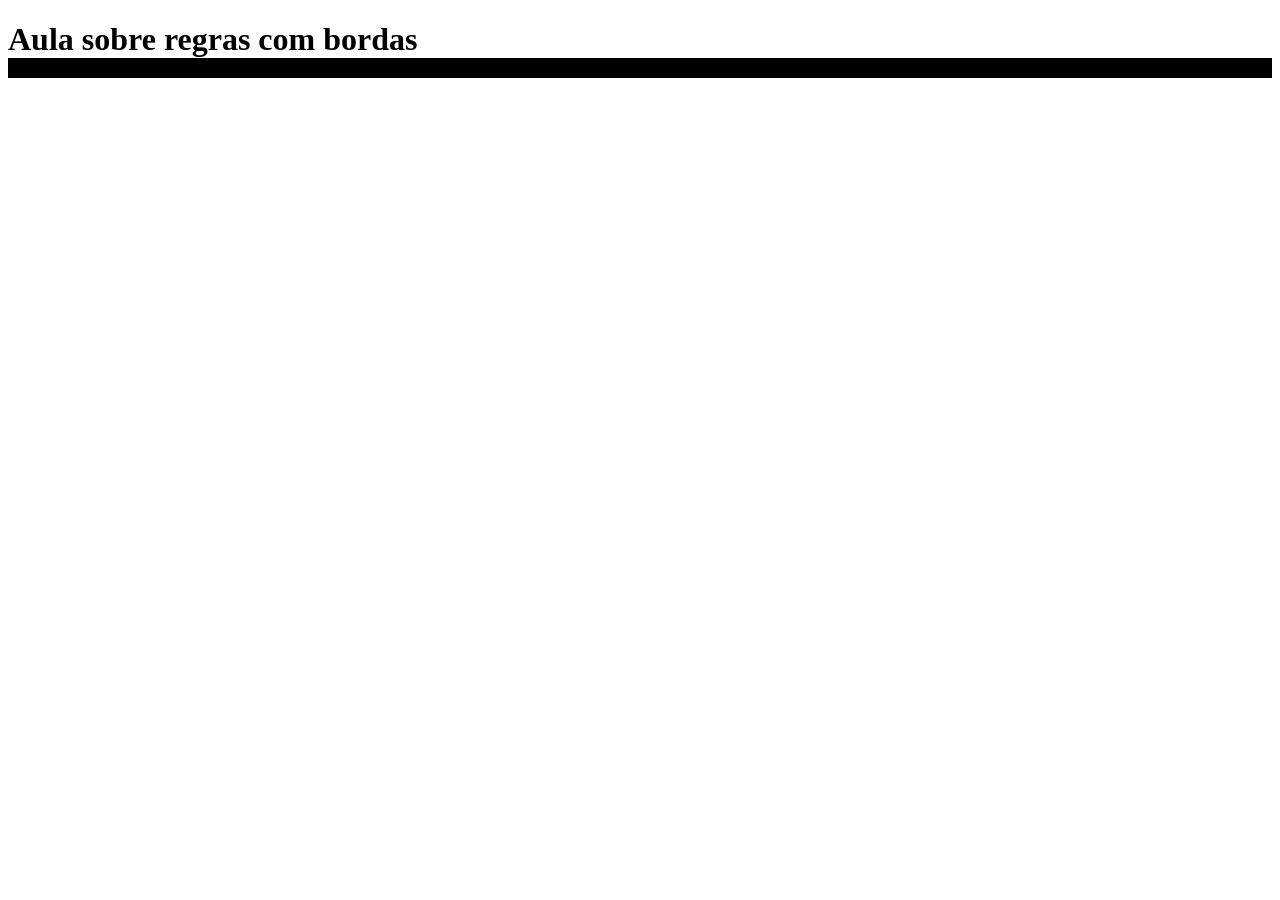
<file: bordas/index.html>
<!DOCTYPE html>
<html lang="pt-br">
<head>
    <meta charset="UTF-8">
    <meta name="viewport" content="width=device-width, initial-scale=1.0">
    <title>Bordas</title>
    <style>
        h1 {
            /* border: 5px solid red;
            border-top: 5px solid red;
            border-bottom: 5px solid blue;
            border-right: 5px solid green;
            border-left: 5px solid yellow;
            border-width: 20px 20px 20px 20px;
            border-style: solid groove dotted double;
            border-color: black red blue green; */

            border-bottom-width: 20px;
            border-bottom-style: solid;
            border-bottom-color: black;
        }
    </style>
</head>
<body>
    <h1>Aula sobre regras com bordas</h1>
    
    </body>
</html>
</file>
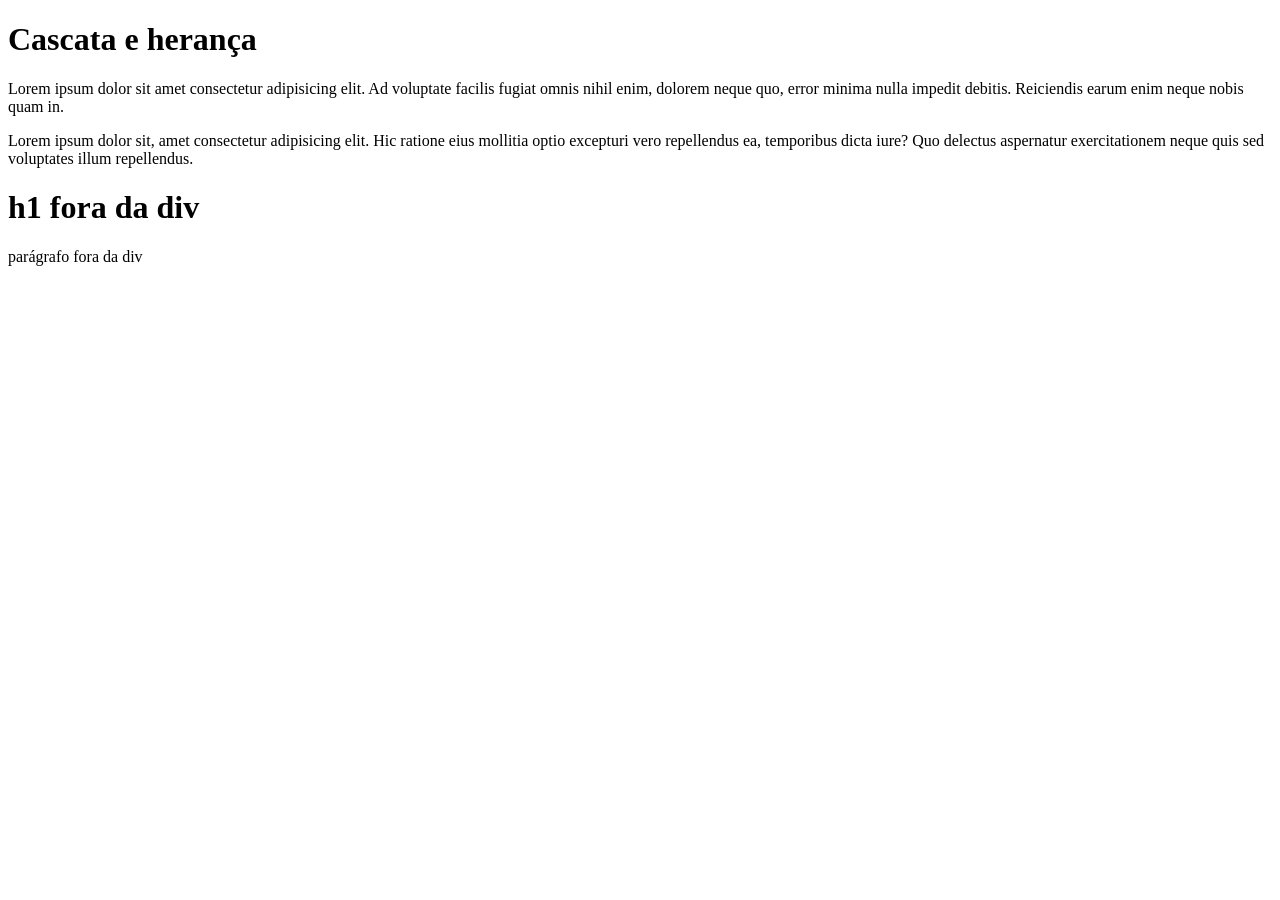
<file: cascata-herança/index.html>
<!doctype html>
<html lang="pt-BR">
  <head>
    <meta charset="UTF-8" />
    <meta name="viewport" content="width=device-width, initial-scale=1.0" />
    <title>Cascata e herança</title>

    <!-- <link rel="stylesheet" href="./style.css" /> -->
    <style>
      /* p { */
      /* color: green; */
      /* } */

      /* div {
        color: blue;

        /* border: 1px solid orange; */

      /* p {
        color: red;
      } */

      /* div p {
        color: blue;
      } */

      /* h1,
      p {
        color: green;
      } */

      /* .primeira-div p {
        color: red;
      }

      html,
      body {
        margin: 0;
        padding: 0;
      } */

      /* * {
        border: 1px solid orange;
      } */
    </style>
  </head>
  <body>
    <div class="primeira-div">
      <h1>Cascata e herança</h1>

      <p>
        Lorem ipsum dolor sit amet consectetur adipisicing elit. Ad voluptate
        facilis fugiat omnis nihil enim, dolorem neque quo, error minima nulla
        impedit debitis. Reiciendis earum enim neque nobis quam in.
      </p>
    </div>

    <div>
      <p>
        Lorem ipsum dolor sit, amet consectetur adipisicing elit. Hic ratione
        eius mollitia optio excepturi vero repellendus ea, temporibus dicta
        iure? Quo delectus aspernatur exercitationem neque quis sed voluptates
        illum repellendus.
      </p>
    </div>

    <h1>h1 fora da div</h1>

    <p>parágrafo fora da div</p>
  </body>
</html>
</file>
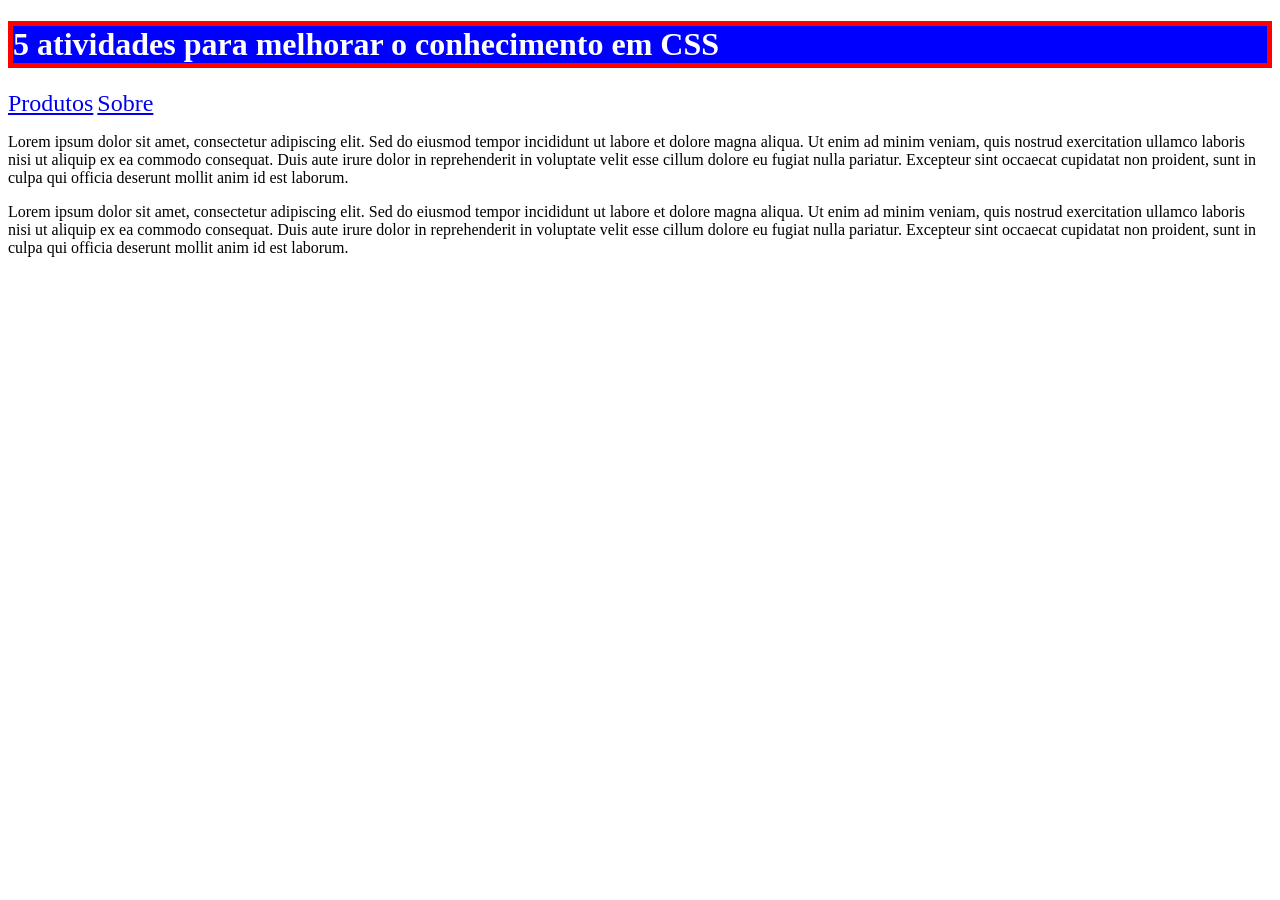
<file: conceitos/index.html>
<!DOCTYPE html>
<html lang="pt-br">
<head>
    <meta charset="UTF-8">
    <meta name="viewport" content="width=device-width, initial-scale=1.0">
    <title>Conceitos</title>
   
    <!-- css external (CSS externo)
    css internal (CSS interno)
    css inline (CSS embutido) -->

    <link rel="stylesheet" href="css/style.css">

    <style>
        h1 {
           border: 5px solid red;
           background-color: blue;
           color: white;
        }
    </style>
</head>
<body>
    
    <h1>5 atividades para melhorar o conhecimento em CSS</h1>

    <a href="produtos.html">Produtos</a>
    <a href="sobre.html">Sobre</a>

    <p>
        Lorem ipsum dolor sit amet, consectetur adipiscing elit. Sed do eiusmod tempor incididunt ut labore et dolore magna aliqua. Ut enim ad minim veniam, quis nostrud exercitation ullamco laboris nisi ut aliquip ex ea commodo consequat. Duis aute irure dolor in reprehenderit in voluptate velit esse cillum dolore eu fugiat nulla pariatur. Excepteur sint occaecat cupidatat non proident, sunt in culpa qui officia deserunt mollit anim id est laborum.
    </p>

    <p>
        Lorem ipsum dolor sit amet, consectetur adipiscing elit. Sed do eiusmod tempor incididunt ut labore et dolore magna aliqua. Ut enim ad minim veniam, quis nostrud exercitation ullamco laboris nisi ut aliquip ex ea commodo consequat. Duis aute irure dolor in reprehenderit in voluptate velit esse cillum dolore eu fugiat nulla pariatur. Excepteur sint occaecat cupidatat non proident, sunt in culpa qui officia deserunt mollit anim id est laborum.
    </p>
</body>
</html>
</file>
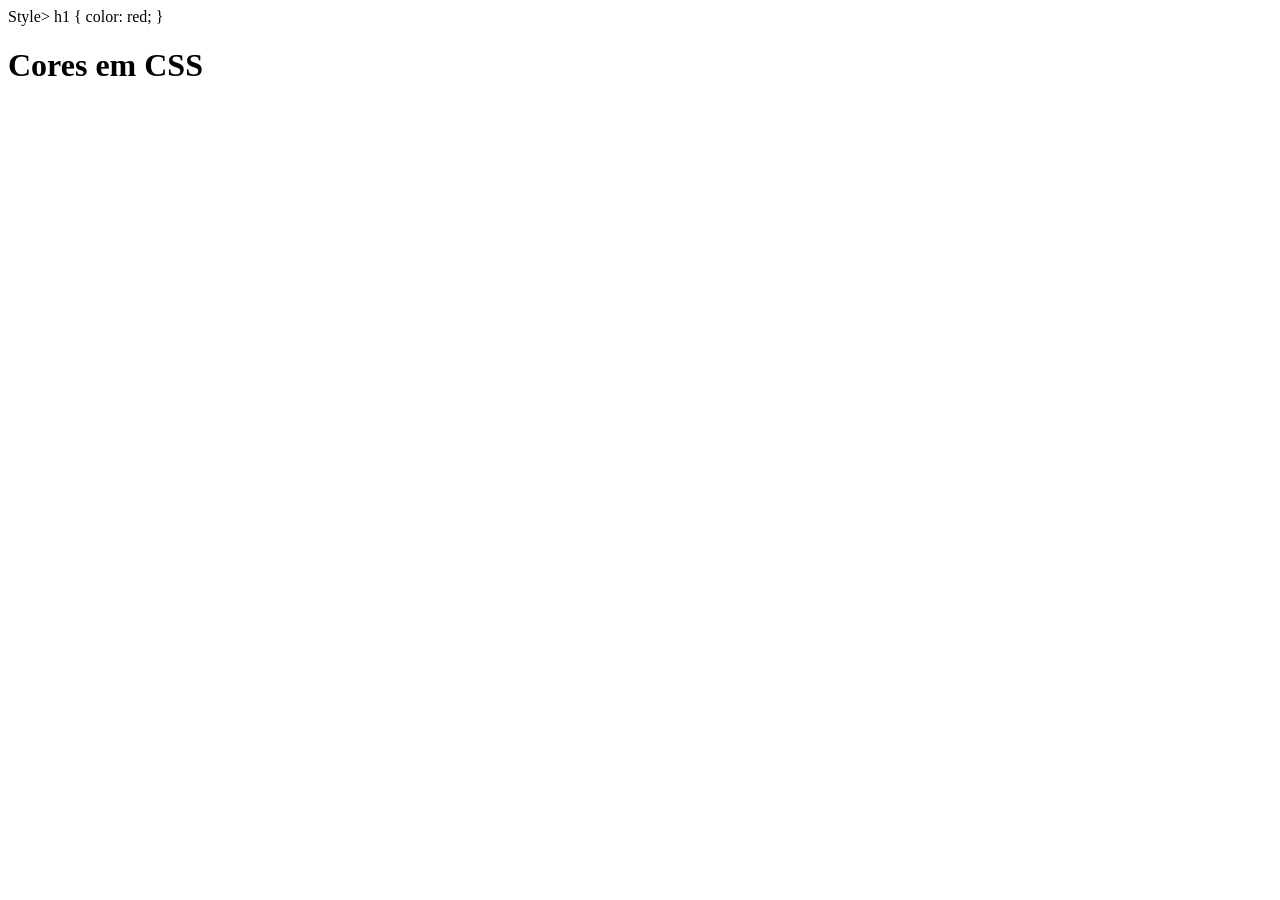
<file: cores/index.html>
<!DOCTYPE html>
<html lang="pt-br">
<head>
    <meta charset="UTF-8">
    <meta name="viewport" content="width=device-width, initial-scale=1.0">
    <title>Cores</title>
    Style>
        h1 {
            color: red;
        }
</head>
<body>
    <h1>Cores em CSS</h1>
</body>
</html>
</file>
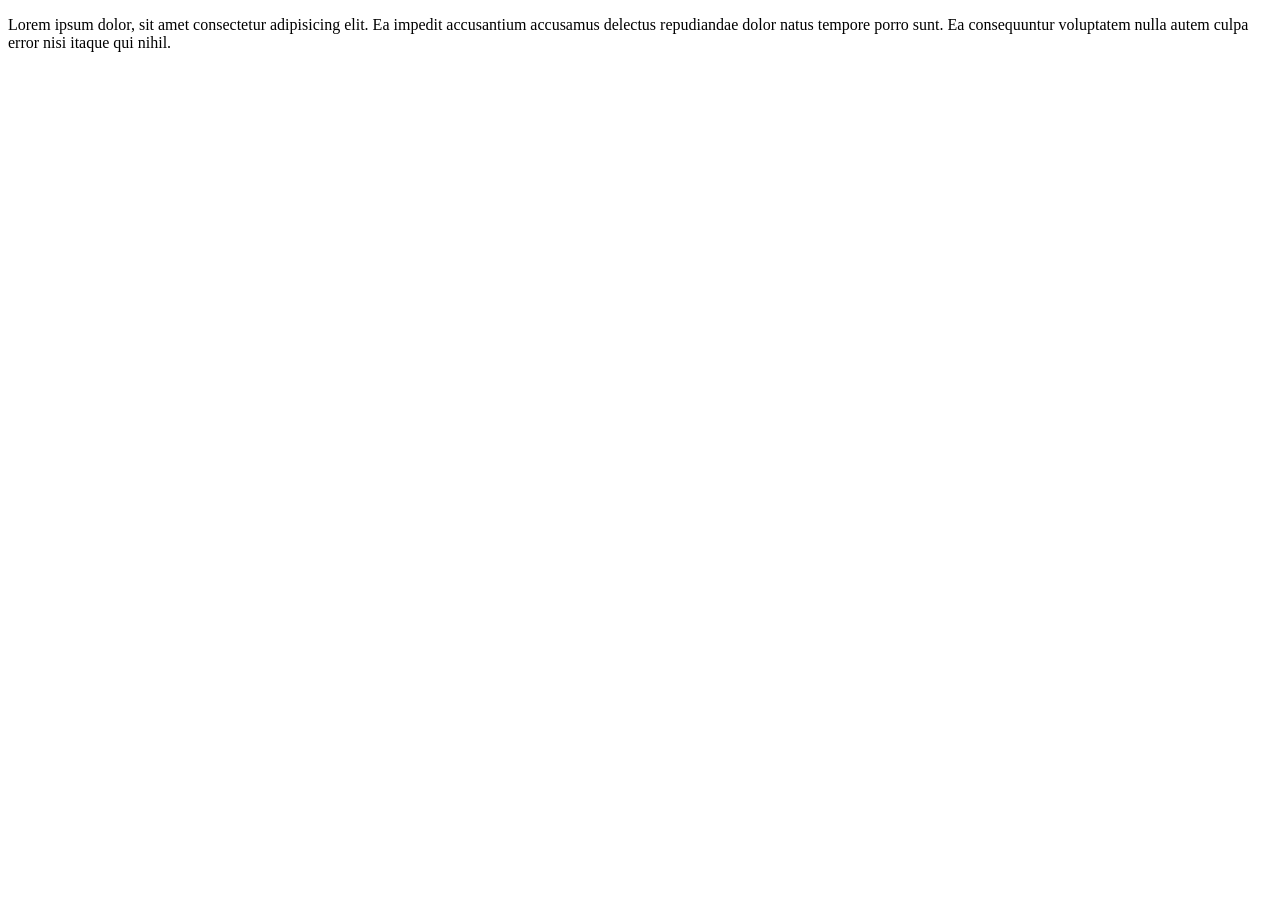
<file: estilização-de-fontes/index.html>
<!doctype html>
<html lang="pt-BR">
  <head>
    <meta charset="UTF-8" />
    <meta name="viewport" content="width=device-width, initial-scale=1.0" />
    <title>Formatações em fontes</title>

    <style>
      /* @import url("https://fonts.googleapis.com/css2?family=Black+Ops+One&display=swap"); */
      /* @font-face {
        font-family: "Black-ops-one";
        src: url(fontes/BlackOpsOne-Regular.ttf);
      }
      p {
        font-family: "Black-ops-one";
        font-size: 20px; */
      /* } */

      /* p {
        font-family: "Black Ops One", system-ui; */
      /* font-weight: 400;
  font-style: normal; */
      /* } */

      p {
        /* font-size: 50px; */
        /* font-weight: bold; */

        /* font-style: oblique; */
        /* text-transform: capitalize; */
        /* text-decoration: none;
        line-height: 30px;
        border: 2px solid orange; */
        /* letter-spacing: 10px; */
        /* word-spacing: 50px; */
        /* text-indent: 50px; */
        /* text-align: justify; */
      }
      /* 
      a {
        font-size: 30px;
        text-decoration: none;
      } */
    </style>
  </head>
  <body>
    <p>
      Lorem ipsum dolor, sit amet consectetur adipisicing elit. Ea impedit
      accusantium accusamus delectus repudiandae dolor natus tempore porro sunt.
      Ea consequuntur voluptatem nulla autem culpa error nisi itaque qui nihil.
    </p>

    <!-- <a href="">Link</a> -->
  </body>
</html>
</file>
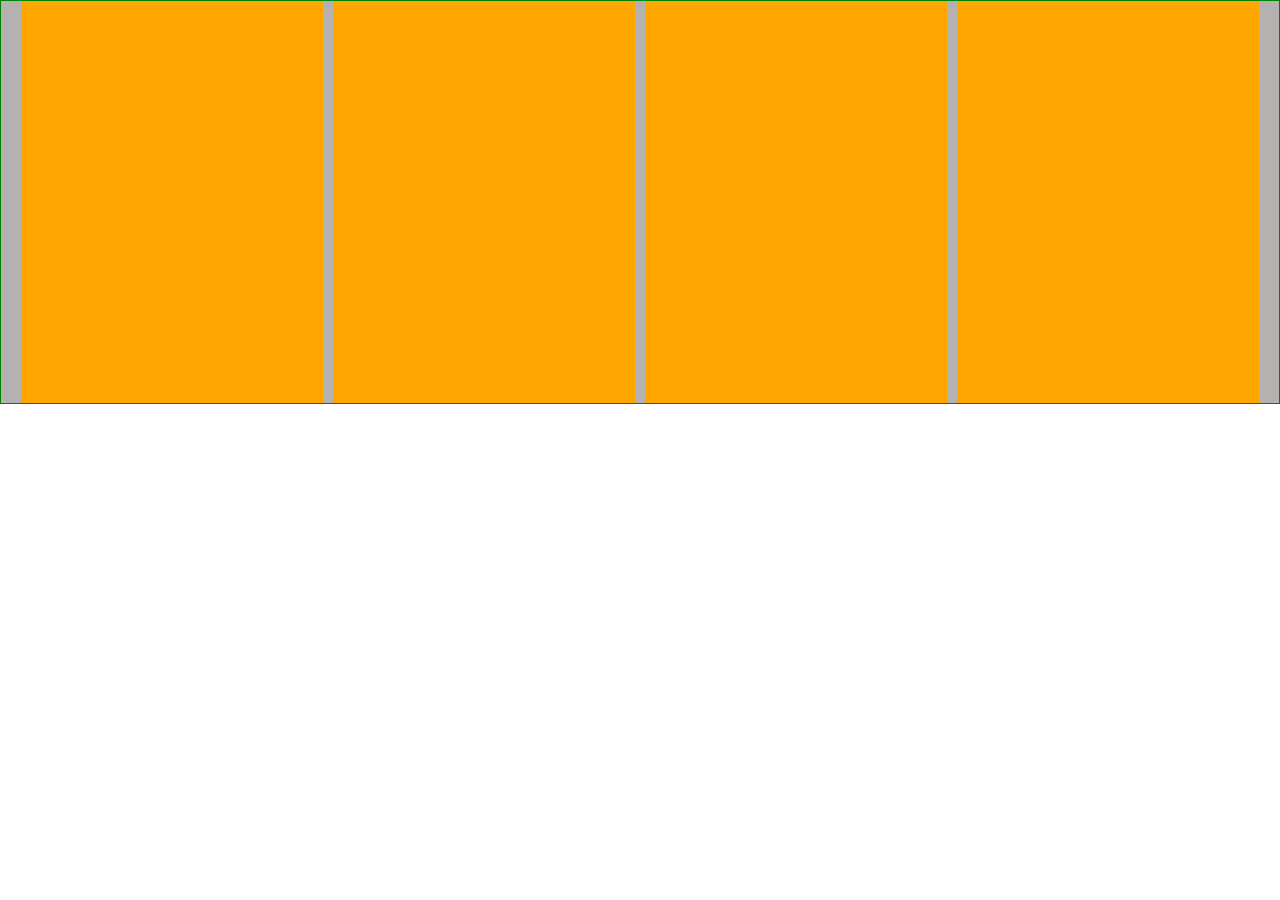
<file: flex-box/index.html>
<!doctype html>
<html lang="pt-BR">
  <head>
    <meta charset="UTF-8" />
    <meta name="viewport" content="width=device-width, initial-scale=1.0" />
    <title>Flex box</title>

    <style>
      * {
        margin: 0;
        padding: 0;
        box-shadow: none;
      }
      .container {
        border: 1px solid green;
        display: flex;
        flex-direction: row;
        justify-content: center;
        background-color: rgb(180, 177, 177);
        gap: 10px;
      }

      .cards {
        border: 1px solid orange;
        height: 400px;
        width: 300px;
        background-color: orange;
      }
    </style>
  </head>
  <body>
    <div class="container">
      <div class="cards"></div>
      <div class="cards"></div>
      <div class="cards"></div>
      <div class="cards"></div>
    </div>
  </body>
</html>
</file>
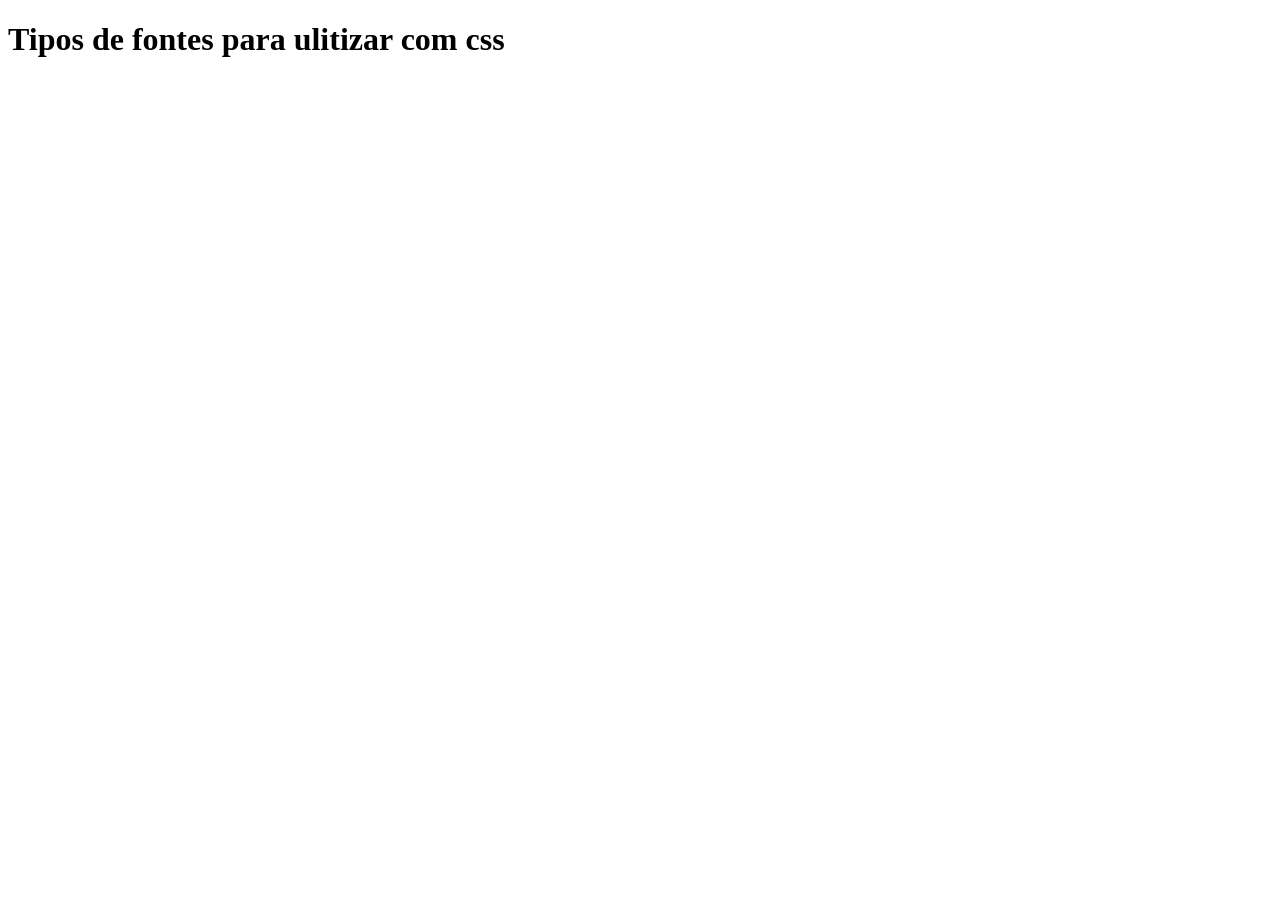
<file: fontes/index.html>
<!DOCTYPE html>
<html lang="pt-br">
<head>
    <meta charset="UTF-8">
    <meta name="viewport" content="width=device-width, initial-scale=1.0">
    <title>Fontes</title>
    <style>
        h1 {
            font-family:'Times New Roman', Times, serif
        }
    </style>
</head>
<body>
    <h1>Tipos de fontes para ulitizar com css</h1>
</body>
</html>
</file>
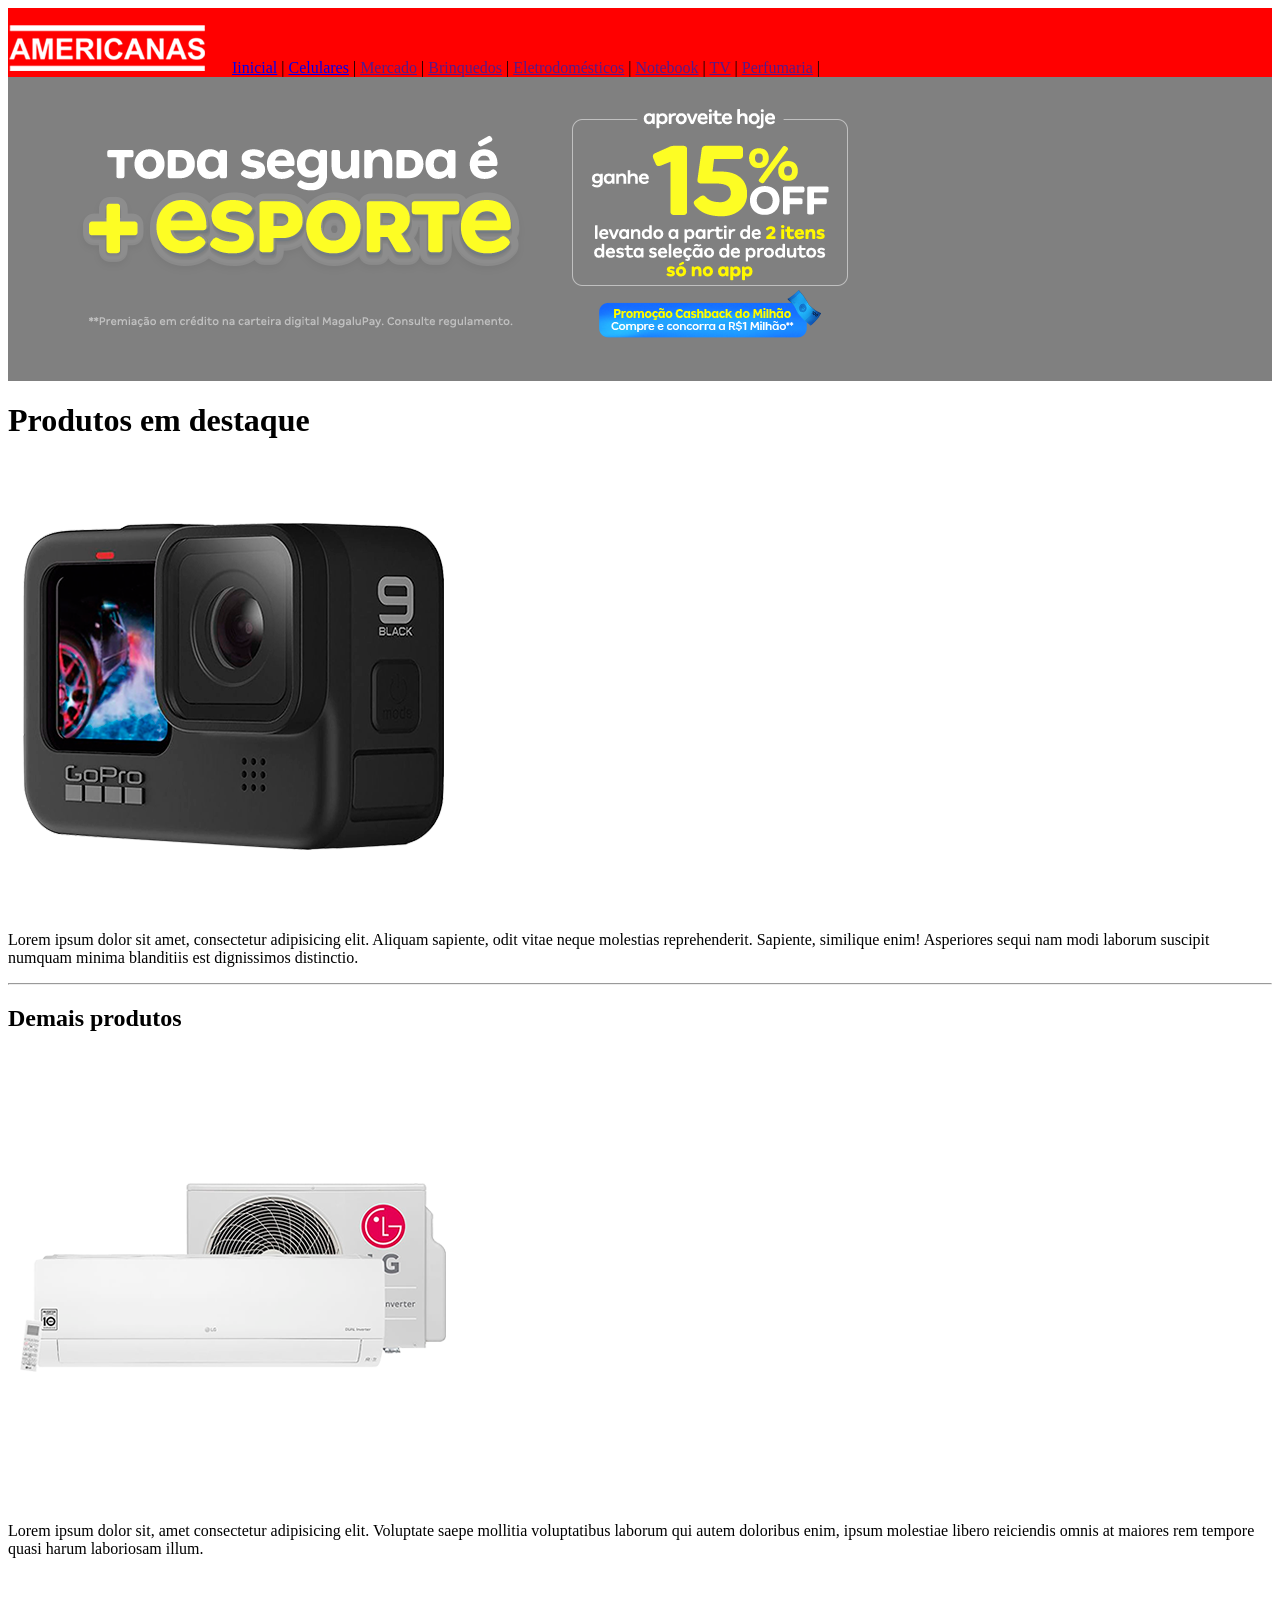
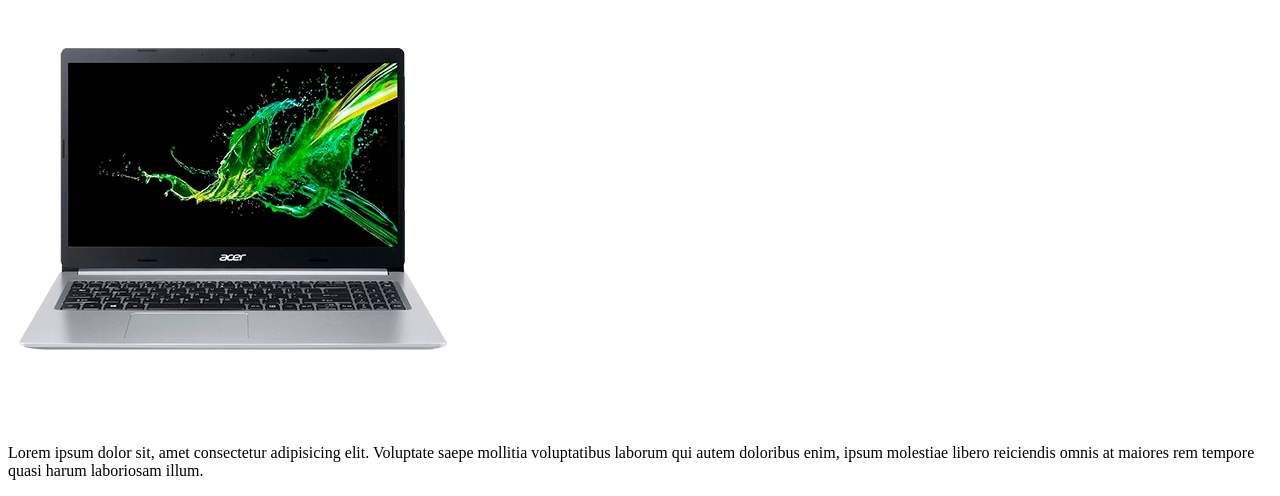
<file: ids-classes/index.html>
<!doctype html>
<html lang="pt-br">
  <head>
    <meta charset="UTF-8" />
    <meta name="viewport" content="width=device-width, initial-scale=1.0" />
    <title>IDs e Classes</title>

    <link rel="stylesheet" href="./styles.css" />
  </head>
  <body>
    <header id="cabeçalho">
      <img src="../img/logo-americanas.png" alt="logo-americanas" />

      <a href="./index.html">Iinicial</a> |
      <a href="./paginas-celulares.html">Celulares</a> |
      <a href="">Mercado</a> | <a href="">Brinquedos</a> |
      <a href="">Eletrodomésticos</a> | <a href="">Notebook</a> |
      <a href="">TV</a> | <a href="">Perfumaria</a> |
    </header>

    <div style="background-color: gray">
      <img src="../img/banner.png" alt="Imagem banner" />
    </div>

    <main>
      <h1>Produtos em destaque</h1>

      <div id="produto-destaque: 500px">
        <img src="../img/p1.png" alt="Produto-1" />

        <p>
          Lorem ipsum dolor sit amet, consectetur adipisicing elit. Aliquam
          sapiente, odit vitae neque molestias reprehenderit. Sapiente,
          similique enim! Asperiores sequi nam modi laborum suscipit numquam
          minima blanditiis est dignissimos distinctio.
        </p>
      </div>

      <hr />

      <h2>Demais produtos</h2>

      <div>
        <img src="../img/p2.png" alt="Produto-2" />
        <p>
          Lorem ipsum dolor sit, amet consectetur adipisicing elit. Voluptate
          saepe mollitia voluptatibus laborum qui autem doloribus enim, ipsum
          molestiae libero reiciendis omnis at maiores rem tempore quasi harum
          laboriosam illum.
        </p>
      </div>

      <div>
        <img src="../img/p3.png" alt="Produto-3" />
        <p>
          Lorem ipsum dolor sit, amet consectetur adipisicing elit. Voluptate
          saepe mollitia voluptatibus laborum qui autem doloribus enim, ipsum
          molestiae libero reiciendis omnis at maiores rem tempore quasi harum
          laboriosam illum.
        </p>
      </div>
    </main>
  </body>
</html>
</file>
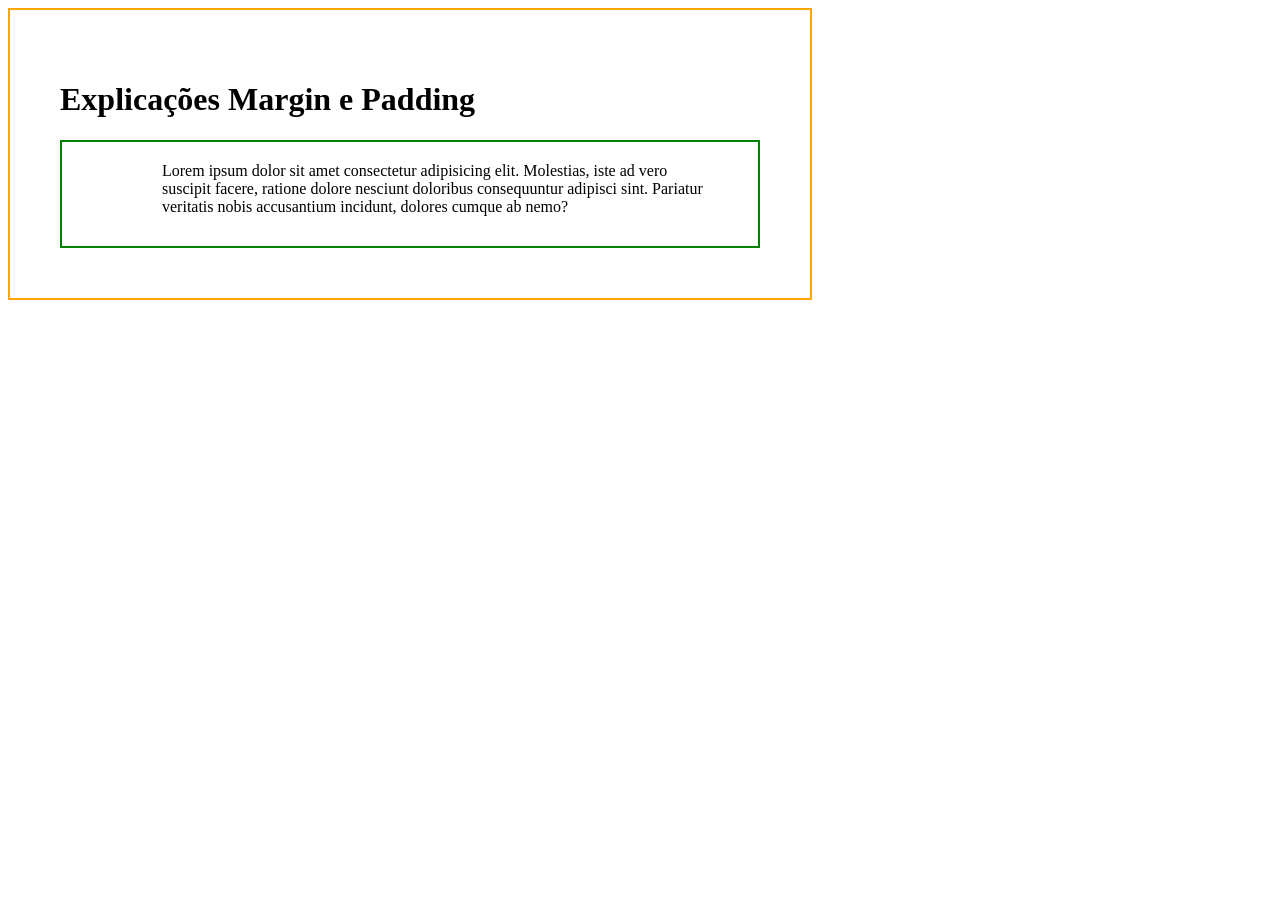
<file: margin-padding/index.html>
<!DOCTYPE html>
<html lang="pt-br">
<head>
    <meta charset="UTF-8">
    <meta name="viewport" content="width=device-width, initial-scale=1.0">
    <title>Margin e Padding</title>
    <style>
        div {
            border: 2px solid orange;
            width: 700px;
            padding: 50px;
            margin: 0 auto; /*centralizer margem
        }
        h1 {
            border: 2px solid blue;
            /* margin: 20px 50px 5px 1px; */
            /* margin-top: 50px;
            margin-right: 30px;
            margin-bottom: 100px;
            margin-left: 30px; */
            margin: 0px;
        }
        p {
            border: 2px solid green;
            margin: 0px;
            padding: 20px 50px 30px 100px;
            /* padding-left: 30px;
            padding-top: 30px;
            padding-right: 30px;
            padding-bottom: 30px; */
        }
    </style>
</head>
<body>
    <div>
        <h1>Explicações Margin e Padding</h1>
        <p>
            Lorem ipsum dolor sit amet consectetur adipisicing elit. Molestias, iste ad vero suscipit facere, ratione dolore nesciunt doloribus consequuntur adipisci sint. Pariatur veritatis nobis accusantium incidunt, dolores cumque ab nemo?
        </p>
    </div>
</body>
</html>
</file>
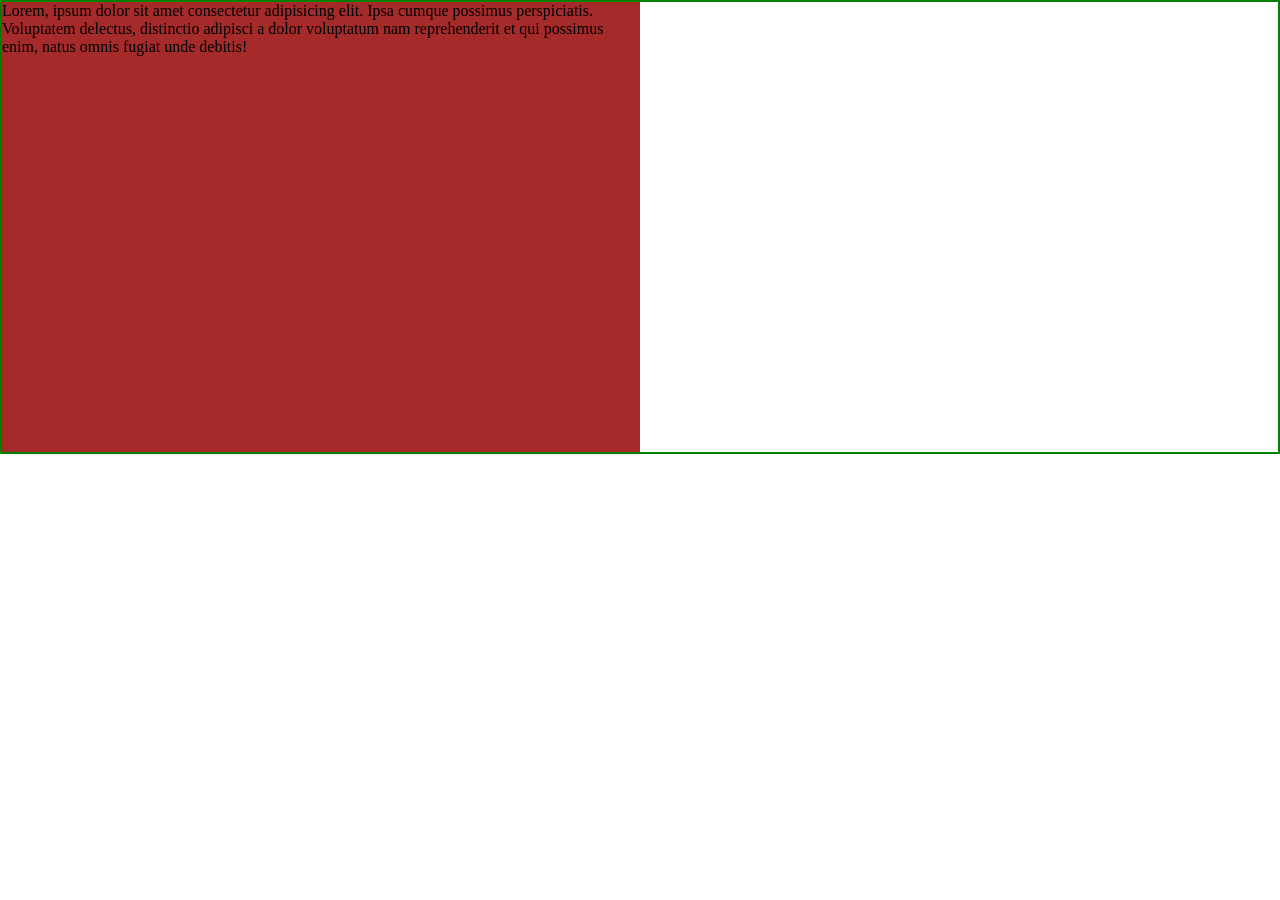
<file: unidade-medida/index.html>
<!doctype html>
<html lang="pt-BR">
  <head>
    <meta charset="UTF-8" />
    <meta name="viewport" content="width=device-width, initial-scale=1.0" />
    <title>Unidade de medida</title>

    <style>
      /* p {
        font-size: 2rem;
      }

      div {
        font-size: 20px;
      }

      html {
         font-size: 10px; 
      } */

      * {
        margin: 0;
        padding: 0;
      }

      body {
        border: 2px solid green;
      }

      div {
        width: 50%;
        height: 50vh;
        background-color: brown;
      }
    </style>
  </head>
  <body>
    <div>
      <p>
        Lorem, ipsum dolor sit amet consectetur adipisicing elit. Ipsa cumque
        possimus perspiciatis. Voluptatem delectus, distinctio adipisci a dolor
        voluptatum nam reprehenderit et qui possimus enim, natus omnis fugiat
        unde debitis!
      </p>
    </div>
  </body>
</html>
</file>
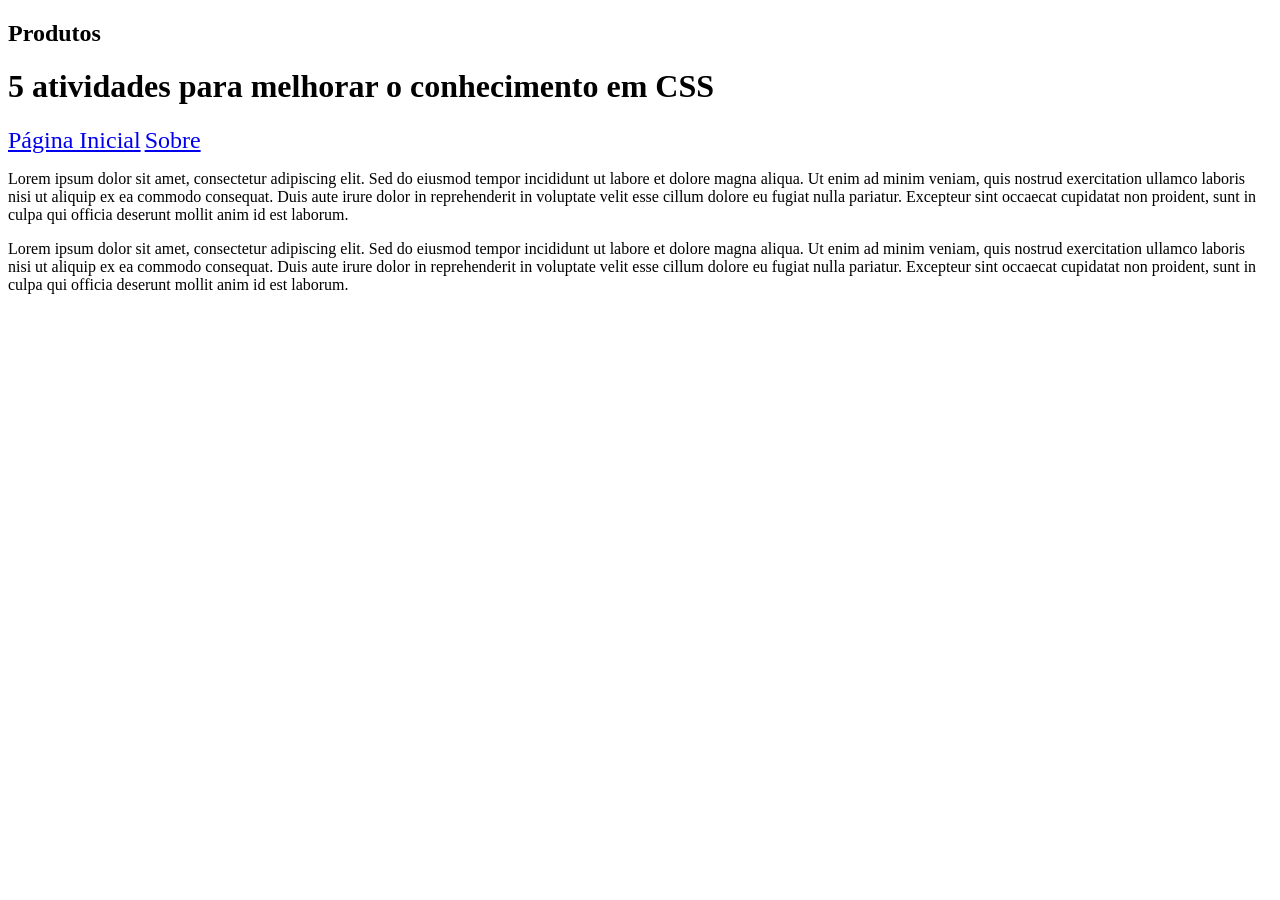
<file: conceitos/produtos.html>
<!DOCTYPE html>
<html lang="pt-br">
<head>
    <meta charset="UTF-8">
    <meta name="viewport" content="width=device-width, initial-scale=1.0">
    <title>Produtos</title>

    <link rel="stylesheet" href="css/style.css">
    
</head>
<body>
    <h2>Produtos</h2>
    
    <h1>5 atividades para melhorar o conhecimento em CSS</h1>

    <a href="index.html">Página Inicial</a>
    <a href="sobre.html">Sobre</a>

    <p>
        Lorem ipsum dolor sit amet, consectetur adipiscing elit. Sed do eiusmod tempor incididunt ut labore et dolore magna aliqua. Ut enim ad minim veniam, quis nostrud exercitation ullamco laboris nisi ut aliquip ex ea commodo consequat. Duis aute irure dolor in reprehenderit in voluptate velit esse cillum dolore eu fugiat nulla pariatur. Excepteur sint occaecat cupidatat non proident, sunt in culpa qui officia deserunt mollit anim id est laborum.
    </p>

    <p>
        Lorem ipsum dolor sit amet, consectetur adipiscing elit. Sed do eiusmod tempor incididunt ut labore et dolore magna aliqua. Ut enim ad minim veniam, quis nostrud exercitation ullamco laboris nisi ut aliquip ex ea commodo consequat. Duis aute irure dolor in reprehenderit in voluptate velit esse cillum dolore eu fugiat nulla pariatur. Excepteur sint occaecat cupidatat non proident, sunt in culpa qui officia deserunt mollit anim id est laborum.
    </p>
</body>
</html>
</file>
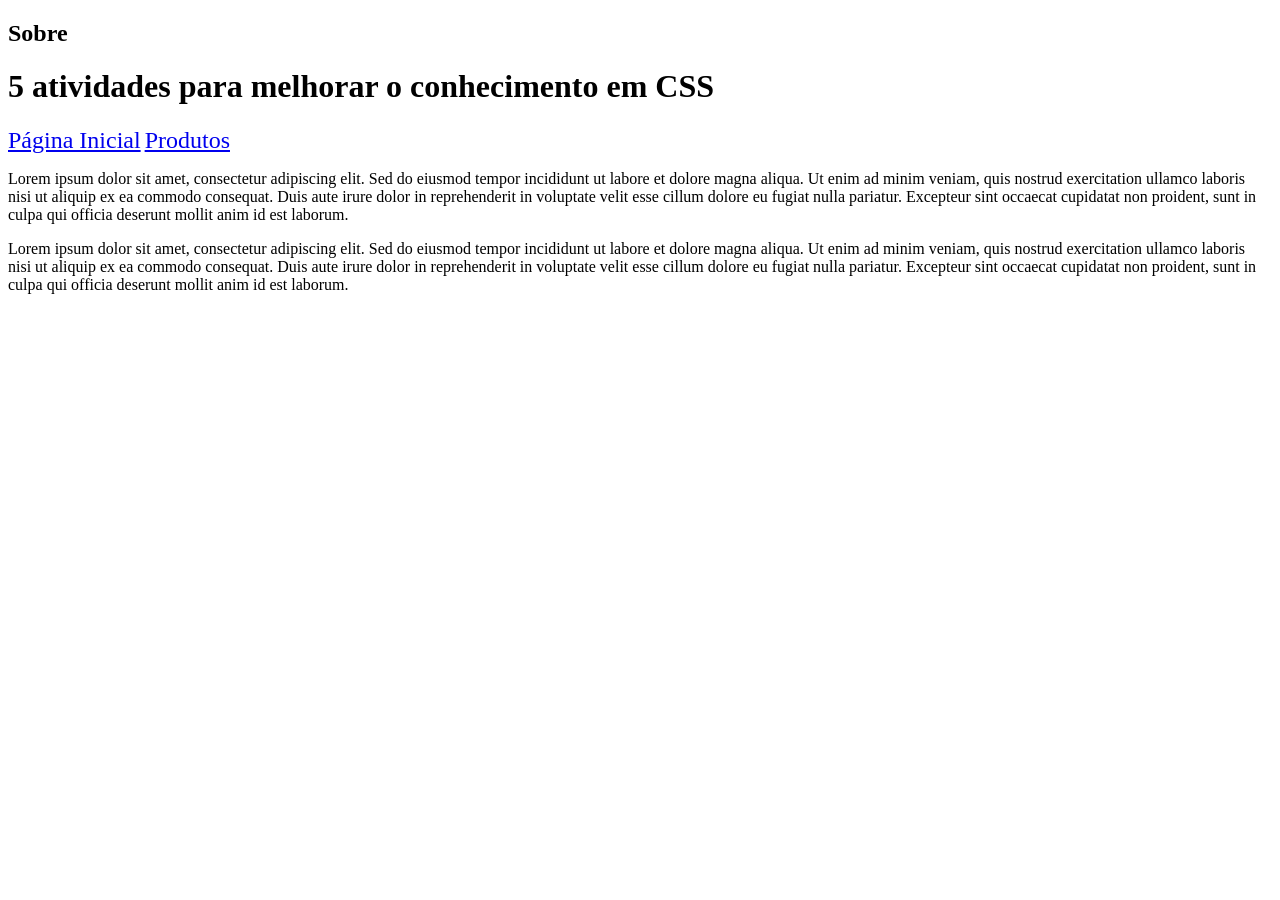
<file: conceitos/sobre.html>
<!DOCTYPE html>
<html lang="pt-br">
<head>
    <meta charset="UTF-8">
    <meta name="viewport" content="width=device-width, initial-scale=1.0">
    <title>Sobre</title>

    <link rel="stylesheet" href="css/style.css">
    
</head>
<body>
    <h2>Sobre</h2>

    <h1>5 atividades para melhorar o conhecimento em CSS</h1>

    <a href="index.html">Página Inicial</a>
    <a href="produtos.html">Produtos</a>

    <p>
        Lorem ipsum dolor sit amet, consectetur adipiscing elit. Sed do eiusmod tempor incididunt ut labore et dolore magna aliqua. Ut enim ad minim veniam, quis nostrud exercitation ullamco laboris nisi ut aliquip ex ea commodo consequat. Duis aute irure dolor in reprehenderit in voluptate velit esse cillum dolore eu fugiat nulla pariatur. Excepteur sint occaecat cupidatat non proident, sunt in culpa qui officia deserunt mollit anim id est laborum.
    </p>

    <p>
        Lorem ipsum dolor sit amet, consectetur adipiscing elit. Sed do eiusmod tempor incididunt ut labore et dolore magna aliqua. Ut enim ad minim veniam, quis nostrud exercitation ullamco laboris nisi ut aliquip ex ea commodo consequat. Duis aute irure dolor in reprehenderit in voluptate velit esse cillum dolore eu fugiat nulla pariatur. Excepteur sint occaecat cupidatat non proident, sunt in culpa qui officia deserunt mollit anim id est laborum.
    </p>
</body>
</html>
</file>
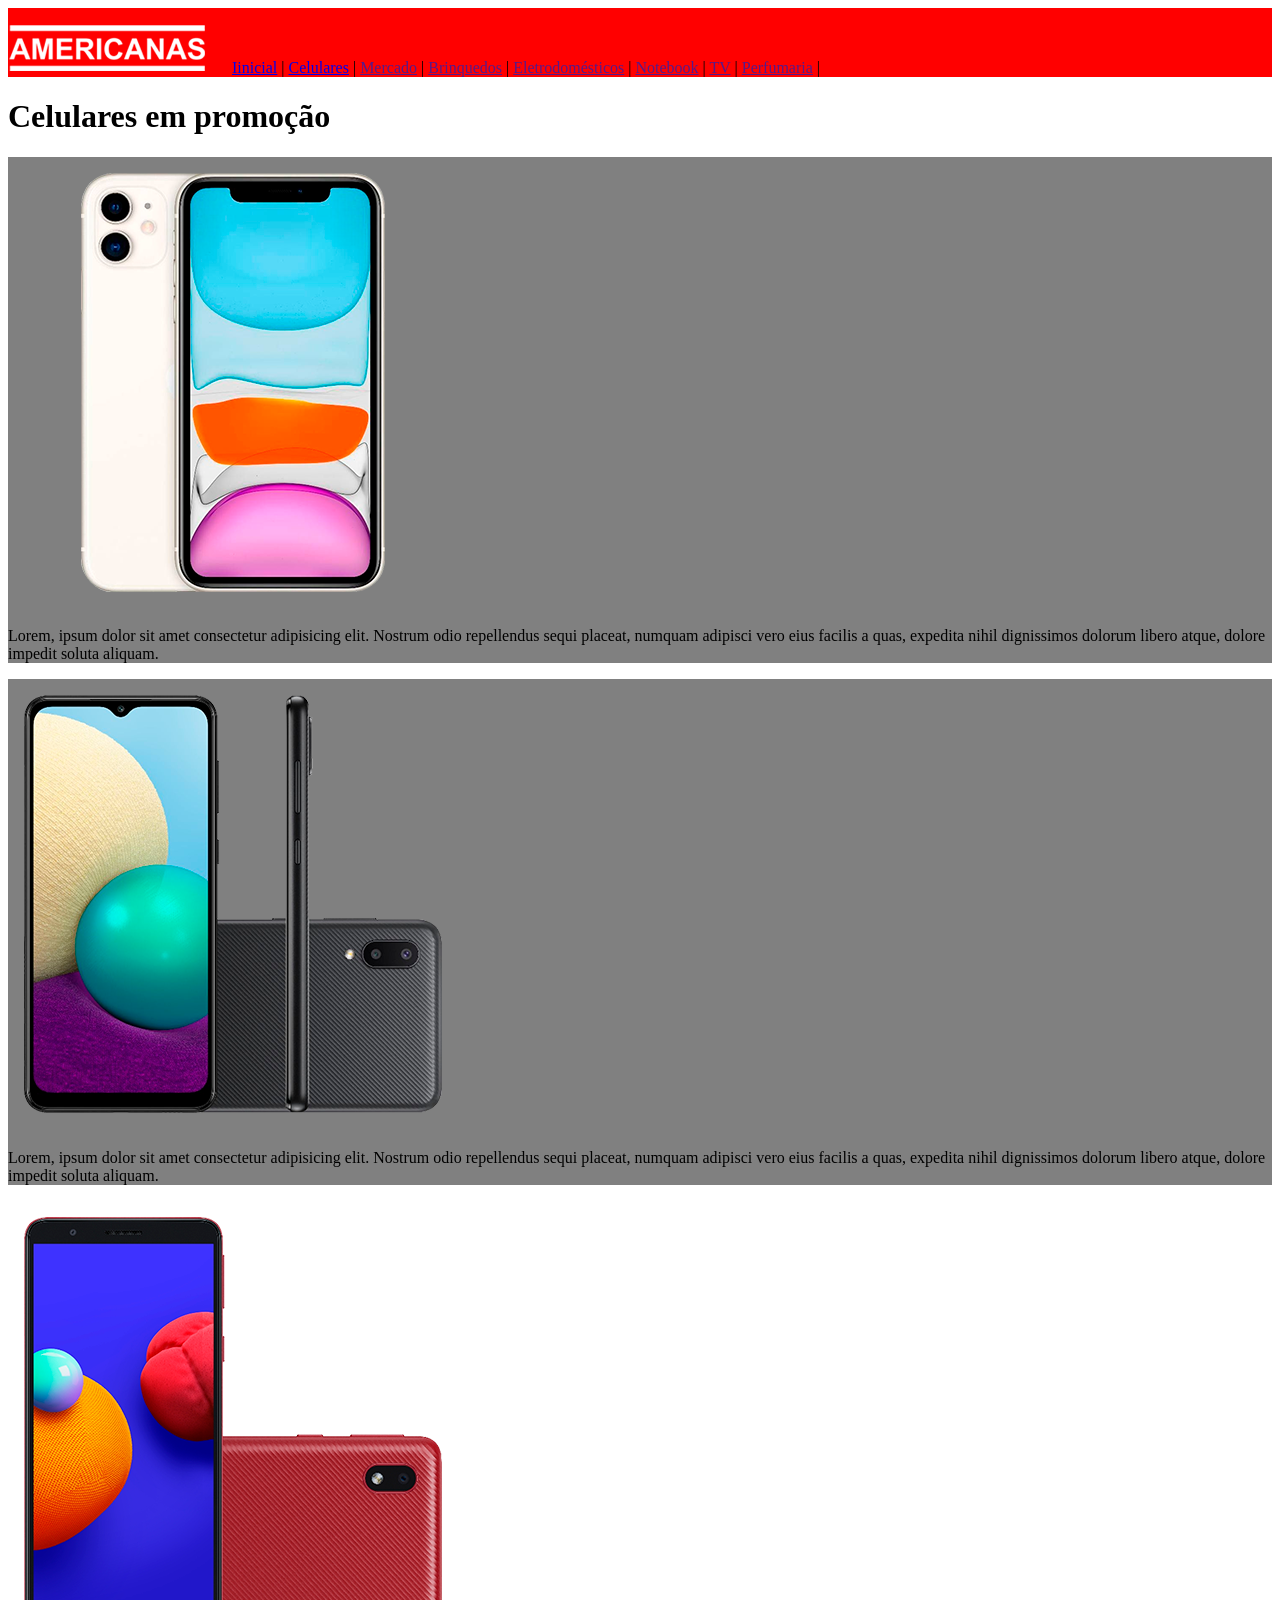
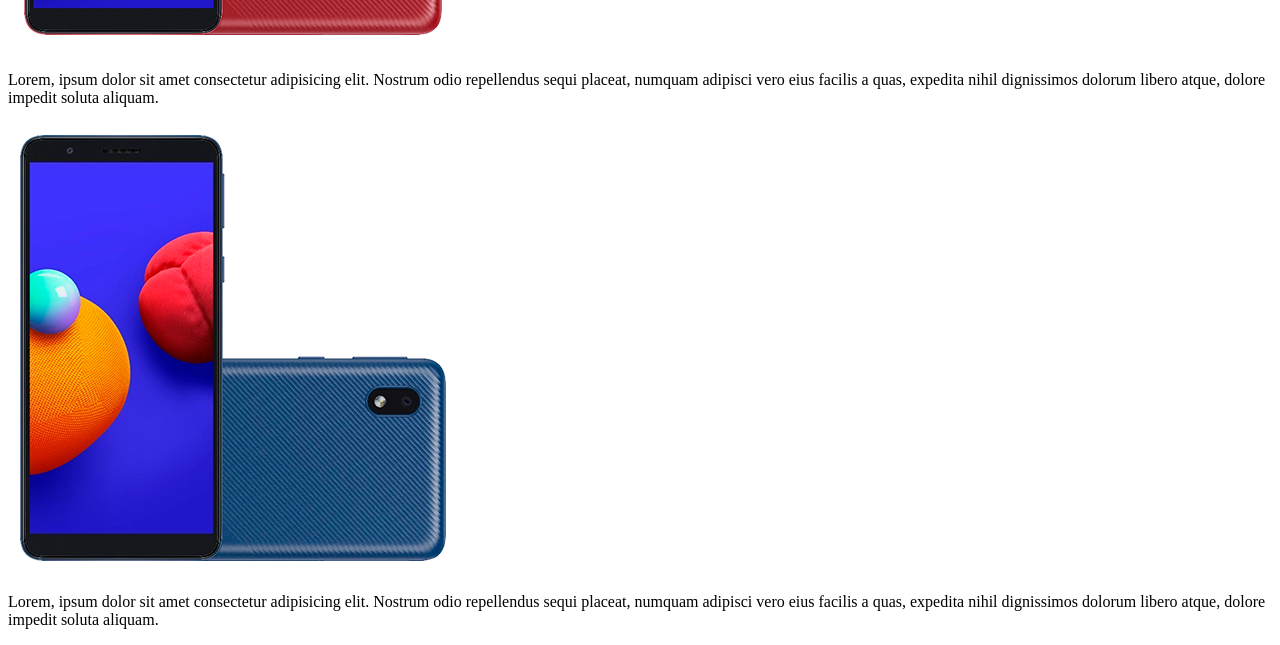
<file: ids-classes/paginas-celulares.html>
<!doctype html>
<html lang="pt-br">
  <head>
    <meta charset="UTF-8" />
    <meta name="viewport" content="width=device-width, initial-scale=1.0" />
    <title>Página de Celulares</title>
    <link rel="stylesheet" href="./styles.css" />
  </head>
  <body>
    <header id="cabeçalho">
      <img src="../img/logo-americanas.png" alt="logo-americanas" />

      <a href="./index.html">Iinicial</a> |
      <a href="./paginas-celulares.html">Celulares</a> |
      <a href="">Mercado</a> | <a href="">Brinquedos</a> |
      <a href="">Eletrodomésticos</a> | <a href="">Notebook</a> |
      <a href="">TV</a> | <a href="">Perfumaria</a> |
    </header>

    <main>
      <h1>Celulares em promoção</h1>

      <div class="produto-destaque">
        <img src="../img/celular1.png" alt="" />

        <p>
          Lorem, ipsum dolor sit amet consectetur adipisicing elit. Nostrum odio
          repellendus sequi placeat, numquam adipisci vero eius facilis a quas,
          expedita nihil dignissimos dolorum libero atque, dolore impedit soluta
          aliquam.
        </p>
      </div>

      <div class="produto-destaque">
        <img src="../img/celular2.png" alt="" />

        <p>
          Lorem, ipsum dolor sit amet consectetur adipisicing elit. Nostrum odio
          repellendus sequi placeat, numquam adipisci vero eius facilis a quas,
          expedita nihil dignissimos dolorum libero atque, dolore impedit soluta
          aliquam.
        </p>
      </div>

      <div>
        <img src="../img/celular3.png" alt="" />

        <p>
          Lorem, ipsum dolor sit amet consectetur adipisicing elit. Nostrum odio
          repellendus sequi placeat, numquam adipisci vero eius facilis a quas,
          expedita nihil dignissimos dolorum libero atque, dolore impedit soluta
          aliquam.
        </p>
      </div>

      <div>
        <img src="../img/celular4.png" alt="" />

        <p>
          Lorem, ipsum dolor sit amet consectetur adipisicing elit. Nostrum odio
          repellendus sequi placeat, numquam adipisci vero eius facilis a quas,
          expedita nihil dignissimos dolorum libero atque, dolore impedit soluta
          aliquam.
        </p>
      </div>
    </main>
  </body>
</html>
</file>
<file: cascata-herança/style.css>
p {
  color: red;
}

p {
  color: blue;
}
</file>
<file: conceitos/css/style.css>
a {
    font-size: x-large;
}
</file>
<file: ids-classes/styles.css>
#cabeçalho {
  background-color: red;
}

.produto-destaque {
  background-color: gray;
}
</file>
